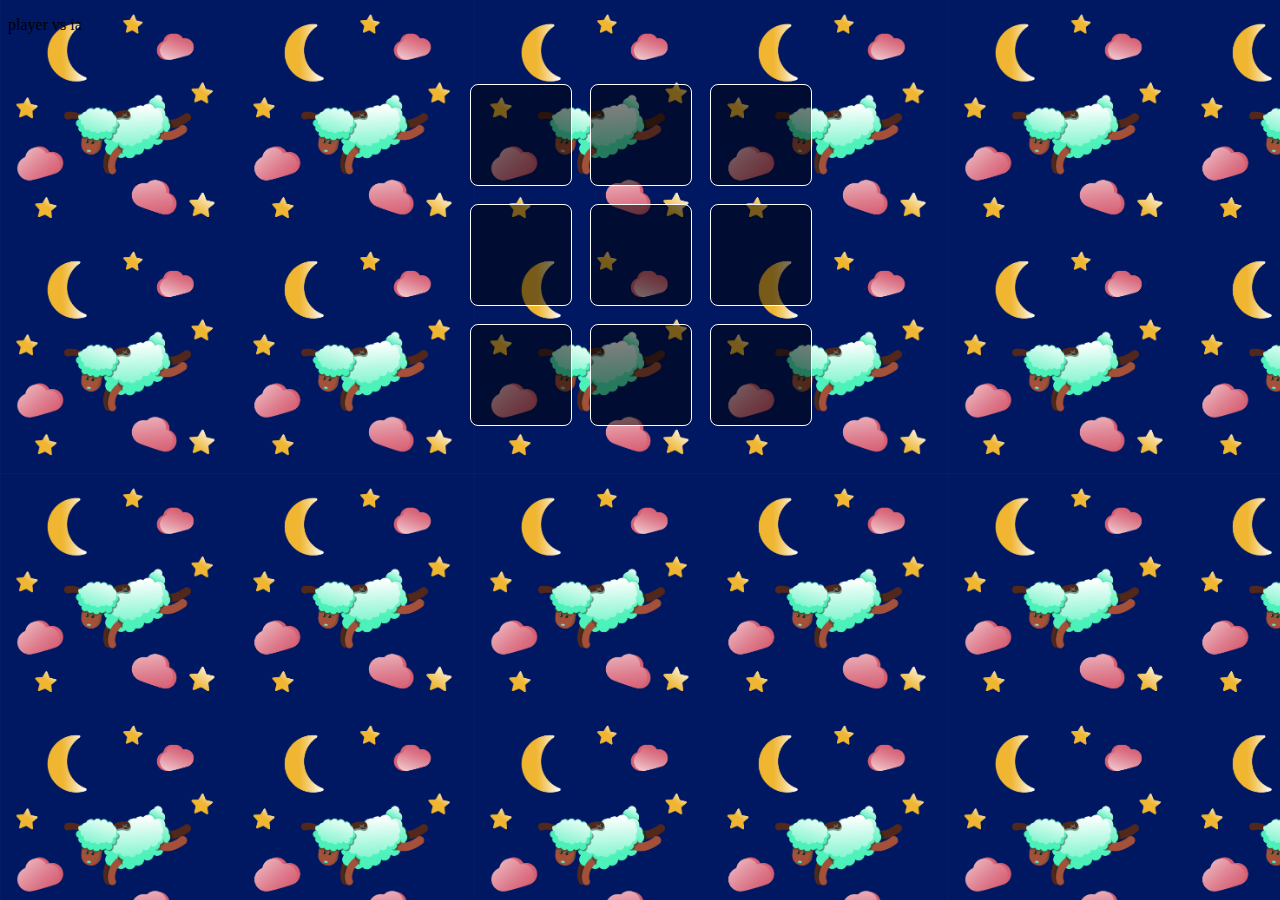
<file: index.html>
<!DOCTYPE html>
<html lang="en">
<head>
    <meta charset="UTF-8">
    <meta name="viewport" content="width=device-width, initial-scale=1.0">
    <title>Document</title>
    <link rel="stylesheet" href="styles.css">
</head>
<body>
    <p>player vs ia</p>
    
    <div class="contenedor">
        <div class="contendorHijo" data-row ="0" data-col = "0" row="0" col="0" ></div>
        <div class="contendorHijo"data-row = "0" data-col = "1" row="0" col="1" ></div>
        <div class="contendorHijo"data-row = "0" data-col = "2" row="0" col="2" ></div>
        <div class="contendorHijo"data-row = "1" data-col = "0" row="1" col="0" ></div>
        <div class="contendorHijo"data-row = "1" data-col = "1" row="1" col="1" ></div>
        <div class="contendorHijo"data-row = "1" data-col = "2" row="1" col="2" ></div>
        <div class="contendorHijo"data-row = "2" data-col = "0" row="2" col="0" ></div>
        <div class="contendorHijo"data-row = "2" data-col = "1" row="2" col="1" ></div>
        <div class="contendorHijo"data-row = "2" data-col = "2" row="2" col="2" ></div>
    </div>
    <p id="pTurno"></p>
    
    <script src="tictactoe.js"></script>
    
   
</body>
</html>
</file>
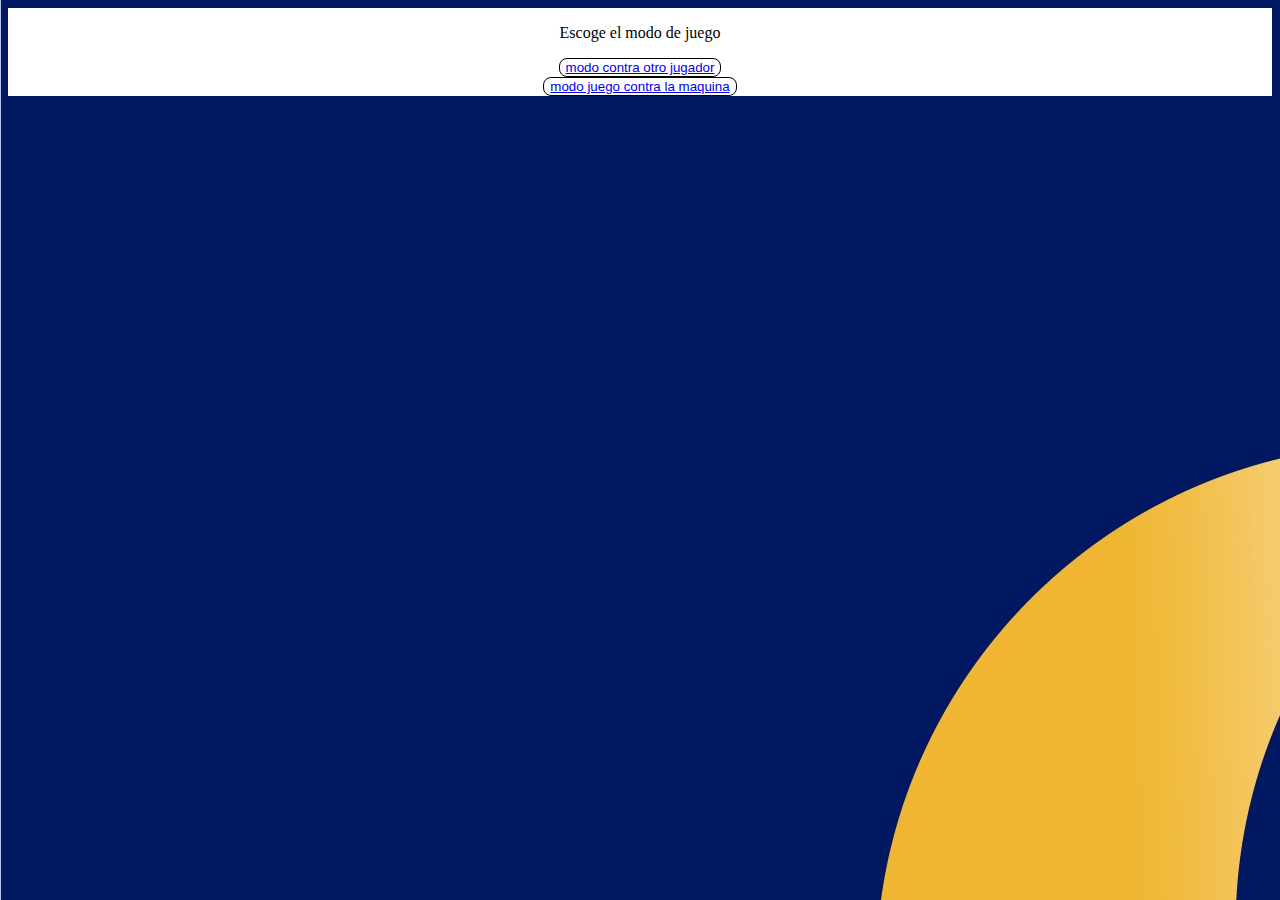
<file: options.html>
<!DOCTYPE html>
<html lang="en">
<head>
    <meta charset="UTF-8">
    <meta name="viewport" content="width=device-width, initial-scale=1.0">
    <title>Document</title>
    <link rel="stylesheet" href="options.css">
</head>
<body>
    <div class="contenedorBotones">
       <div><p>Escoge el modo de juego </p></div> 
        <div><button class="butonOptions"><a href="playervsplayer.html">modo contra otro jugador</a></button></div>
        <div><button class="butonOptions"> <a href="index.html">modo juego contra la maquina</a></button></div>
    </div>
</body>
</html>
</file>
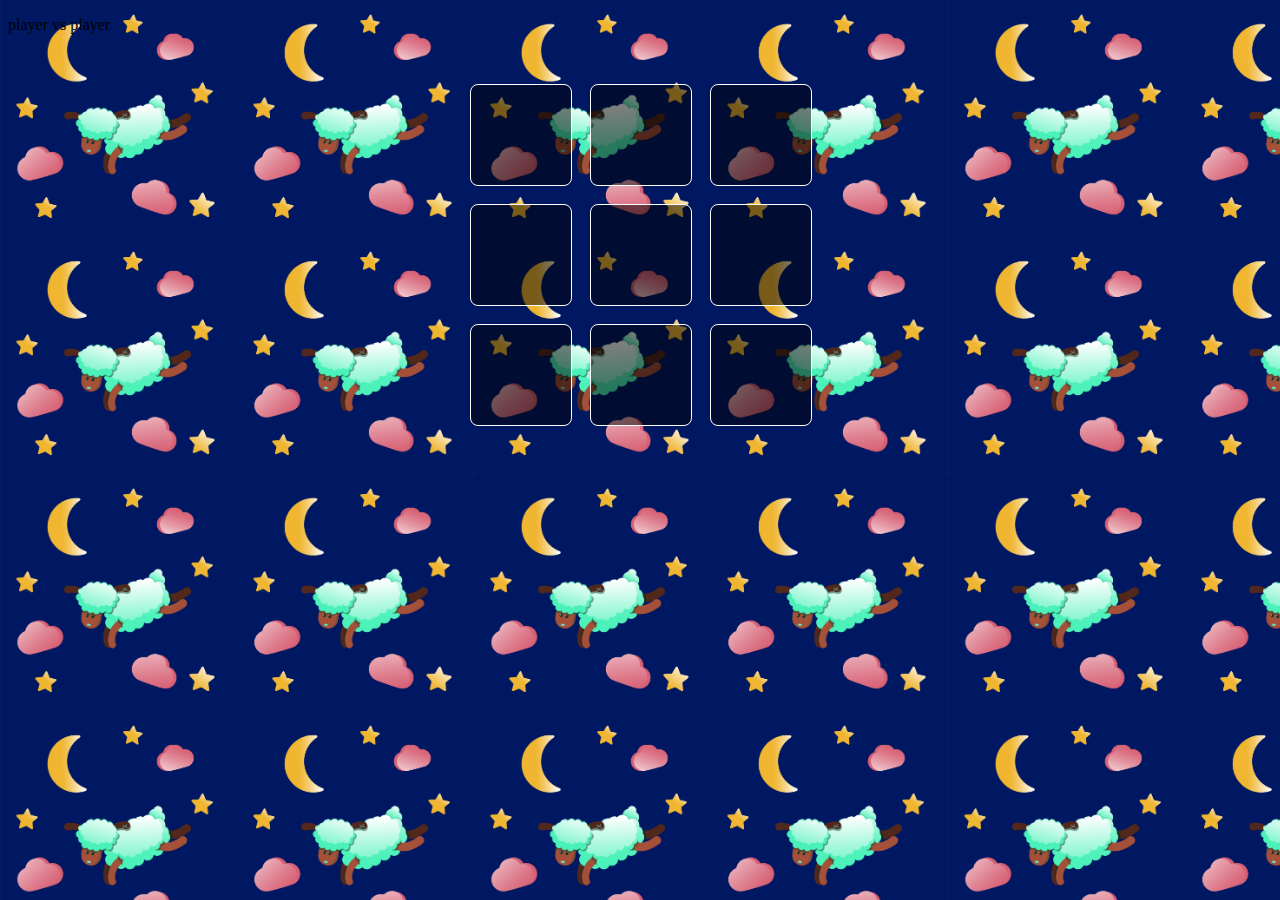
<file: playervsplayer.html>
<!DOCTYPE html>
<html lang="en">
<head>
    <meta charset="UTF-8">
    <meta name="viewport" content="width=device-width, initial-scale=1.0">
    <title>Document</title>
    <link rel="stylesheet" href="styles.css">
</head>
<body>
    <p>player vs player</p>
    <div class="contenedor2">
        <div class="contendorHijo2" data-row1 ="0" data-col1 = "0" row1="0" col1="0" ></div>
        <div class="contendorHijo2"data-row1 = "0" data-col = "1" row1="0" col1="1" ></div>
        <div class="contendorHijo2"data-row1 = "0" data-col1 = "2" row1="0" col1="2" ></div>
        <div class="contendorHijo2"data-row1 = "1" data-col1 = "0" row1="1" col1="0" ></div>
        <div class="contendorHijo2"data-row1 = "1" data-col1 = "1" row1="1" col1="1" ></div>
        <div class="contendorHijo2"data-row1 = "1" data-col1 = "2" row1="1" col1="2" ></div>
        <div class="contendorHijo2"data-row1 = "2" data-col1 = "0" row1="2" col1="0" ></div>
        <div class="contendorHijo2"data-row1 = "2" data-col1 = "1" row1="2" col1="1" ></div>
        <div class="contendorHijo2"data-row1 = "2" data-col1 = "2" row1="2" col1="2" ></div>
    </div>
    <p id="turnoia"></p>
    <script src="playervsplayer.js"></script>
</body>
</html>
</file>
<file: styles.css>
body{
    background-image: url(/img/sleepy-sheep-5101117.jpg);
    background-size: contain;
}

.contenedor, .contenedor2{
    display: none;
    margin-top: 50px;
    color: white;
    display: grid;
    gap: 20px;
    grid-template-columns:  100px 100px 100px;
    grid-template-rows:  100px 100px 100px;
    justify-content: center;
}

.contendorHijo, .contendorHijo2{
    display: grid;
    height: 100px;
    width: 100px;
    color: white;
    border: 1px solid black;
    background-color: rgba(0, 0, 0, 0.502);
    border-radius: 8px;
    border: solid 1px white;
    font-size: 70px;
    justify-content: center;
    text-shadow: 0px 5px 7px rgba(255, 255, 255, 0.463);
}
.contendorHijo:hover, .contendorHijo2:hover{
    opacity: 0.7;
}
 #pTurno{
    color: white;
    font-size: 50px;
    font-weight: bolder;
 } 
 #turnoia{
    color: white;
    font-size: 50px;
    font-weight: bolder;
}
</file>
<file: options.css>
body{
    background-image: url(/img/sleepy-sheep-5101117.jpg);
    
}
.contenedorBotones{
    display: flex;
    background-color: white;
    justify-content: center;
    flex-direction: column;
    text-align: center;
    
}
.butonOptions{
    background-color: transparent;
    border: solid black 1px;
    border-radius: 8px;
}
</file>
